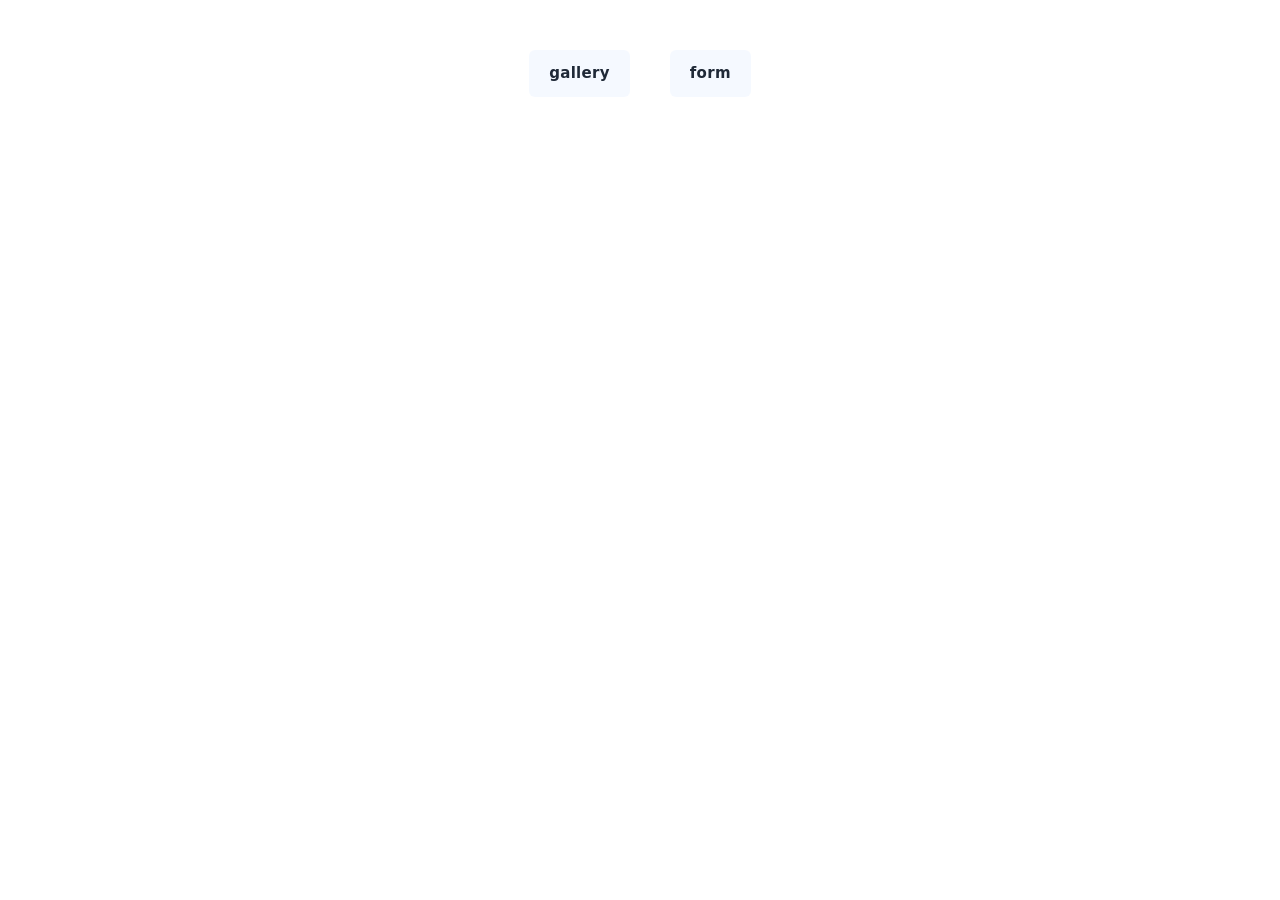
<file: src/index.html>
<!DOCTYPE html>
<html lang="en">
  <head>
    <meta charset="UTF-8" />
    <link rel="icon" type="image/svg+xml" href="/favicon.svg" />
    <meta name="viewport" content="width=device-width, initial-scale=1.0" />
    <title>Vanilla App Template</title>
    <link rel="stylesheet" href="./css/styles.css" />
  </head>
  <body>
      <ul class="nav-list">
        <li class="nav-item">
          <a class="nav-link " href="./1-gallery.html">gallery</a>
        </li>
        <li class="nav-item">
          <a class="nav-link " href="./2-form.html">form</a>
        </li>
      </ul>
  </body>
</html>
</file>
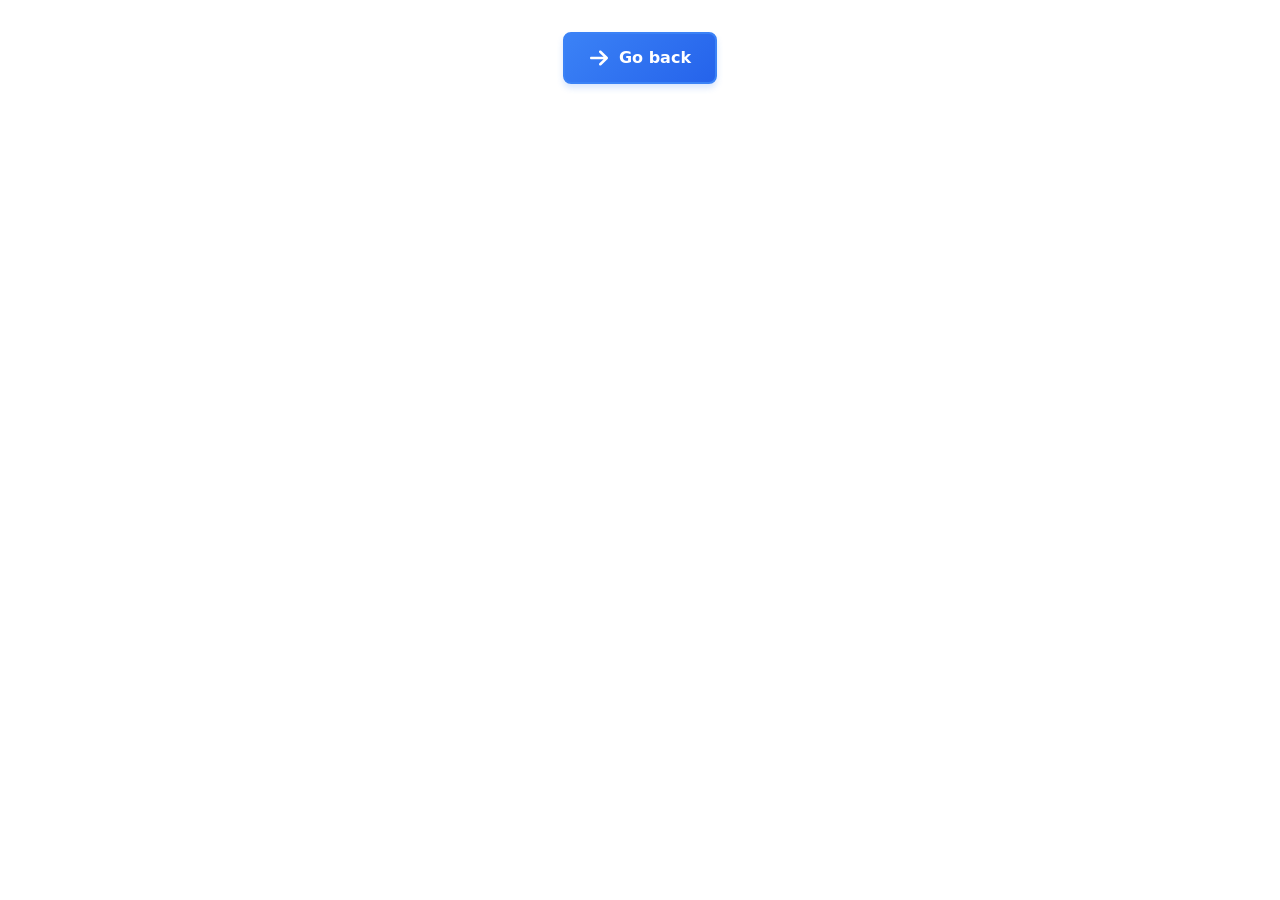
<file: src/1-gallery.html>
<!DOCTYPE html>
<html lang="en">
  <head>
    <meta charset="UTF-8" />
    <meta http-equiv="X-UA-Compatible" content="IE=edge" />
    <meta name="viewport" content="width=device-width, initial-scale=1.0" />
    <link rel="stylesheet" href="./css/styles.css" />
    <script type="module" src="./js/1-gallery.js"></script>
  </head>
  <body>
    <a class="back-link" href="./index.html">Go back</a>
        <ul class="gallery">
     </ul>
  </body>
</html>
</file>
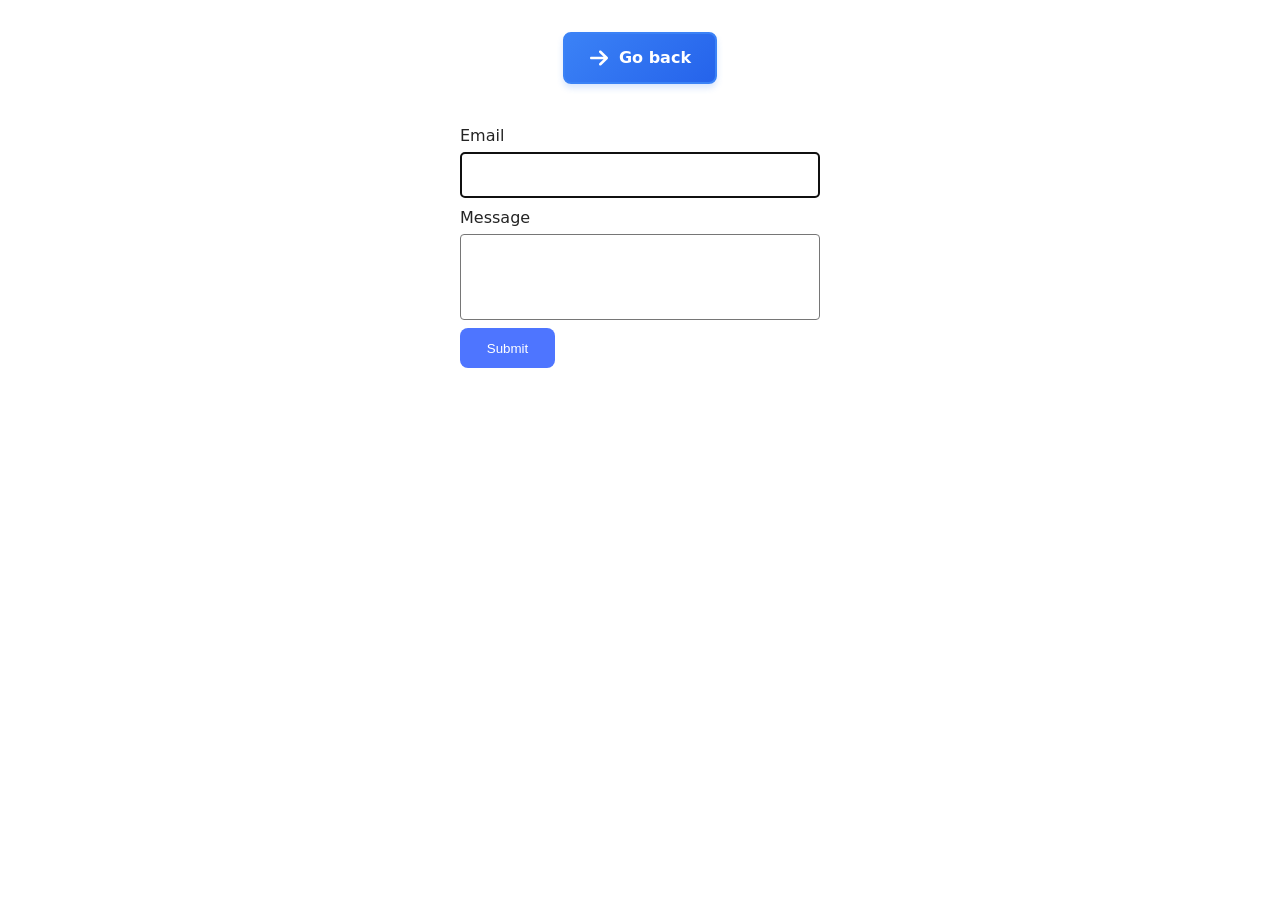
<file: src/2-form.html>
<!DOCTYPE html>
<html lang="en">
  <head>
    <meta charset="UTF-8" />
    <meta http-equiv="X-UA-Compatible" content="IE=edge" />
    <meta name="viewport" content="width=device-width, initial-scale=1.0" />
    <title>Page 3</title>
    <link rel="stylesheet" href="./css/styles.css" />
  </head>
  <body>
      <a class="back-link" href="./index.html">Go back</a>
      <form class="feedback-form" autocomplete="off">
  <label>
    Email
    <input class="email-inp" type="email" name="email" autofocus />
  </label>
  <label>
    Message
    <textarea name="message" rows="8"></textarea>
  </label>
  <button class="submit-btn" type="submit">Submit</button>
</form>
<script type="module" src="./js/2-form.js"></script>
  </body>
</html>
</file>
<file: src/css/styles.css>
/**
  |============================
  | include css partials with
  | default @import url()
  |============================
*/
/* Common styles */
@import url('./reset.css');
@import url('./base.css');
@import url('./container.css');
@import url('./animations.css');

/* Sections style */
@import url('./header.css');
@import url('./vite-promo.css');
@import url('./badges.css');
@import url('./back-link.css');
@import url('./footer.css');
@import url('./gallery.css');
@import url('./2-form.css');
</file>
